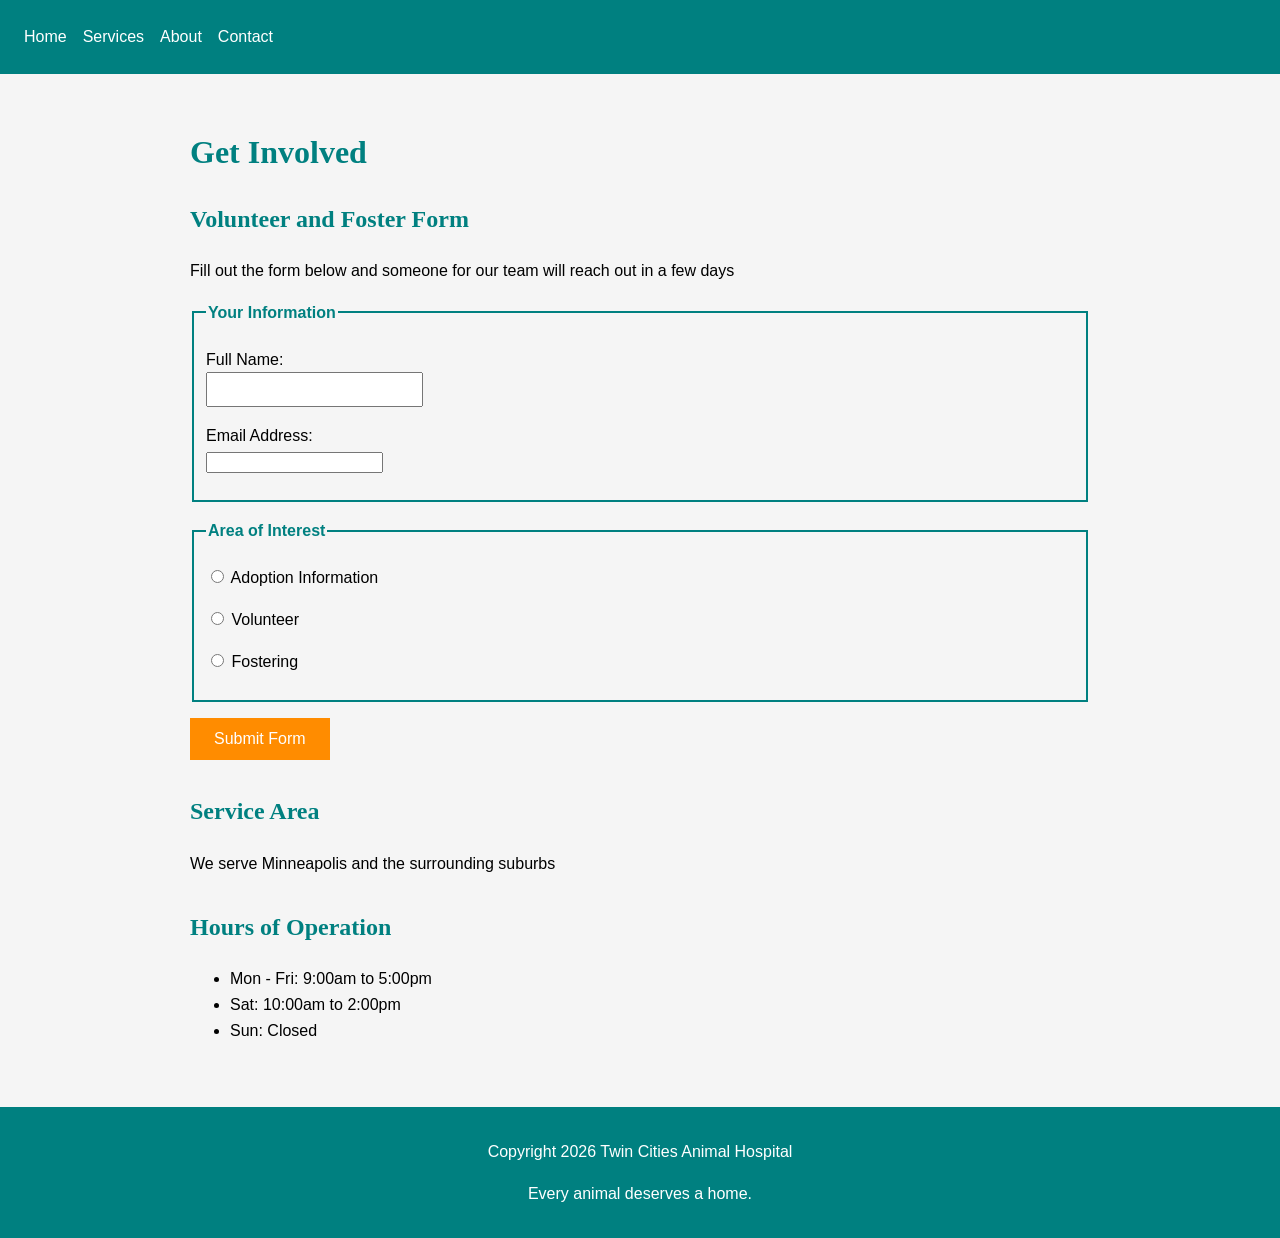
<file: contact.html>
<!DOCTYPE html>
<html lang="en">
    <head>
        <meta charset="UTF-8">
        <meta name = "viewport" content = "width = device-width, initial-scale=1.0">
        <title>Twin Cities Animal Rescue | Contact</title>
        <link rel="stylesheet" href="styles.css">
    </head>
    <body>
        <header>
            <nav>
                <ul>
                    <li><a href="index.html">Home</a></li>
                    <li><a href="services.html">Services</a></li>
                    <li><a href="about.html">About</a></li>
                    <li><a href="contact.html">Contact</a></li>
                </ul>
            </nav>
        </header>
        <main>
            <h1>Get Involved</h1>

            <section>
                <h2>Volunteer and Foster Form</h2>
                <p>Fill out the form below and someone for our team will reach out in a few days</p>

                <form action="#" method="post">
                    <fieldset>
                        <legend>Your Information</legend>
                        <p>
                            <label for="name">Full Name:</label>
                            <input type="text" id="name" name="name" required minlength="2" maxlength="40"></input>
                        </p>
                        <p>
                            <label for="email">Email Address:</label>
                            <input type="email id="email" name="email" required>
                        </p>
                    </fieldset>
                    <fieldset>
                        <legend>Area of Interest</legend>
                        <p>
                            <input type="radio" id="adoption" name="interest" value="adoption">
                            <label for="adoption">Adoption Information</label>
                        </p>
                        <p>
                            <input type="radio" id="volunteer" name="interest" value="volunteer">
                            <label for="volunteer">Volunteer</label>
                        </p>
                        <p>
                            <input type="radio" id="foster" name="interest" value="foster">
                            <label for="foster">Fostering</label>
                        </p>
                    </fieldset>

                    <button type="submit">Submit Form</button>
                </form>
            </section>
            <section>
                <h2>Service Area</h2>
                <p>We serve Minneapolis and the surrounding suburbs</p>
            </section>
            <section>
                <h2>Hours of Operation</h2>
                <ul>
                    <li>Mon - Fri: 9:00am to 5:00pm</li>
                    <li>Sat: 10:00am to 2:00pm</li>
                    <li>Sun: Closed</li>
                </ul>
            </section>
        </main>
        <footer>
            <p>Copyright 2026 Twin Cities Animal Hospital</p>
            <p>Every animal deserves a home.</p>
            </footer>
    </body>
</html>
</file>
<file: styles.css>
/*CSS styling */

body {
  font-family: Arial, sans-serif;
  line-height: 1.6;
  color: black;
  background-color: whitesmoke;
  margin: 0;
}

h1, h2, h3 {
  font-family: Georgia, serif;
  color: teal;
}

a {
  color: teal;
}

/* Header and navigation */
header {
  background-color: teal;
  color: white;
  padding: 1rem;
}

header p {
  font-family: Georgia, serif;
  font-size: 1.4rem;
  margin: 0 0 0.5rem 0;
}

nav ul {
  display: flex;
  flex-direction: column;
  list-style: none;
  margin: 0;
  padding: 0;
}

nav a {
  display: block;
  color: white;
  text-decoration: none;
  padding: 0.5rem;
}

nav a:hover {
  background-color: darkorange;
}

/*  Main content */
main {
  max-width: 900px;
  margin: 0 auto;
  padding: 1rem;
}

section {
  margin-bottom: 2rem;
}

/* Images and video */
img,
video {
  max-width: 100%;
  height: auto;
}

figcaption {
  font-style: italic;
}

/* Form */
fieldset {
  margin-bottom: 1rem;
  border: 2px solid teal;
}

legend {
  font-weight: bold;
  color: teal;
}

label {
  display: block;
  margin-top: 0.5rem;
}

input[type="radio"] + label {
  display: inline;
}

input[type="text"],
input[type="email"],
select,
textarea {
  max-width: 100%;
  padding: 0.4rem;
  font-size: 1rem;
}

button {
  background-color: darkorange;
  color: white;
  border: none;
  padding: 0.75rem 1.5rem;
  font-size: 1rem;
  cursor: pointer;
}

/* Footer */
footer {
  background-color: teal;
  color: white;
  text-align: center;
  padding: 1rem;
}

/* Larger screens */
@media (min-width: 768px) {
  header {
    display: flex;
    justify-content: space-between;
    align-items: center;
  }

  nav ul {
    flex-direction: row;
  }

  main {
    padding: 2rem;
  }
}
</file>
